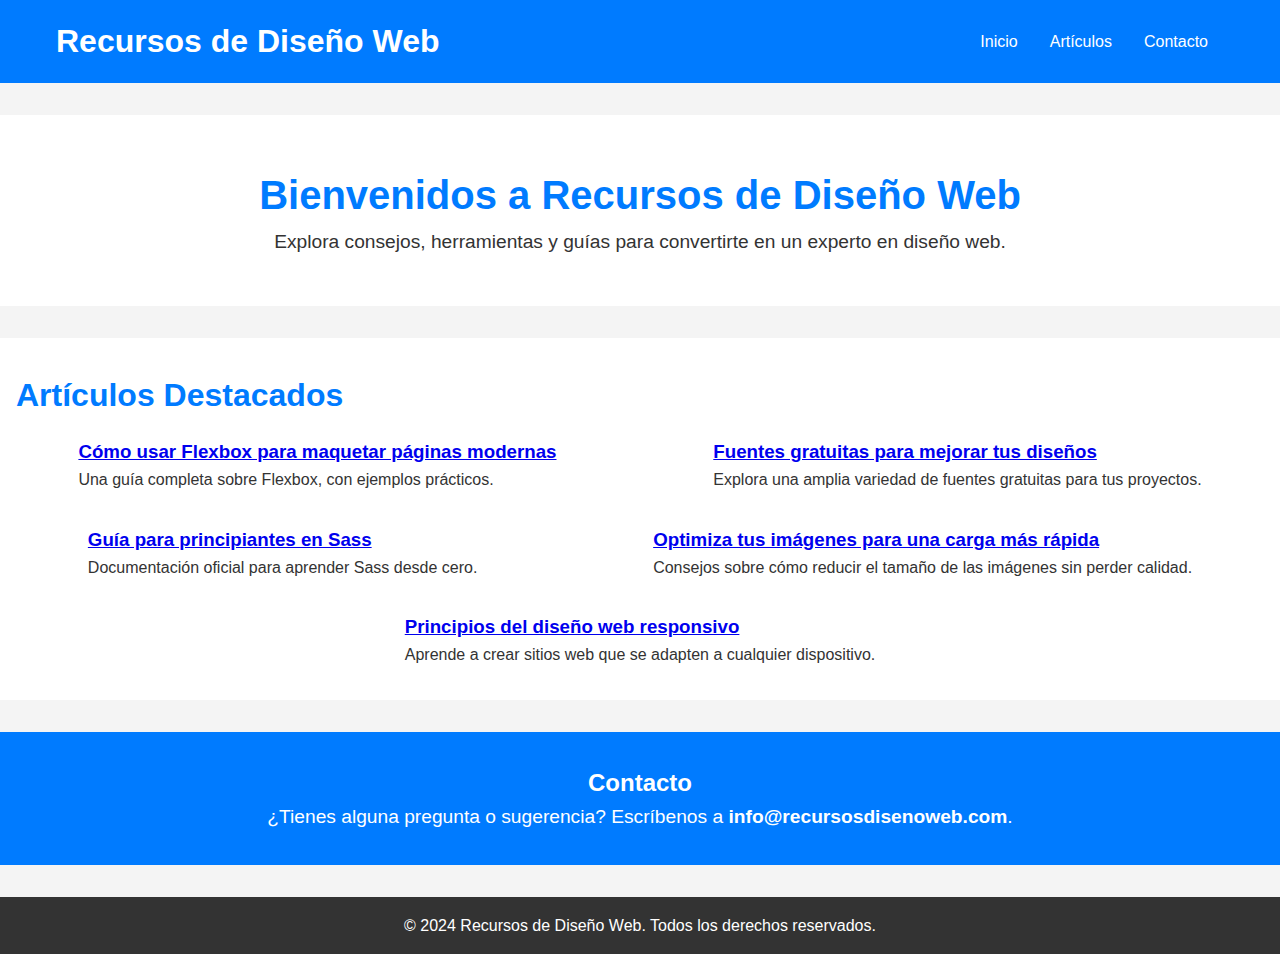
<file: index.html>
<!DOCTYPE html>
<html lang="es">
<head>
    <meta charset="UTF-8">
    <meta name="viewport" content="width=device-width, initial-scale=1.0">
    <meta name="description" content="El mejor lugar para encontrar consejos y herramientas sobre diseño web.">
    <meta name="author" content="Juan Provencio Zamora">
    <title>Recursos de Diseño Web</title>
    <link rel="stylesheet" href="styles.css">
</head>
<body>
    <header>
        <div class="container">
            <h1>Recursos de Diseño Web</h1>
            <nav>
                <ul>
                    <li><a href="#inicio">Inicio</a></li>
                    <li><a href="#articulos">Artículos</a></li>
                    <li><a href="#contacto">Contacto</a></li>
                </ul>
            </nav>
        </div>
    </header>

    <main>
        <section id="inicio" class="intro">
            <h2>Bienvenidos a Recursos de Diseño Web</h2>
            <p>Explora consejos, herramientas y guías para convertirte en un experto en diseño web.</p>
        </section>

        <section id="articulos" class="articulos">
            <h2>Artículos Destacados</h2>
            <div id="feed-container"></div>
        </section>

        <section id="contacto" class="contacto">
            <h2>Contacto</h2>
            <p>¿Tienes alguna pregunta o sugerencia? Escríbenos a <a href="mailto:info@recursosdisenoweb.com">info@recursosdisenoweb.com</a>.</p>
        </section>
    </main>

    <footer>
        <p>&copy; 2024 Recursos de Diseño Web. Todos los derechos reservados.</p>
    </footer>

    <script src="rss.js"></script>
</body>
</html>
</file>
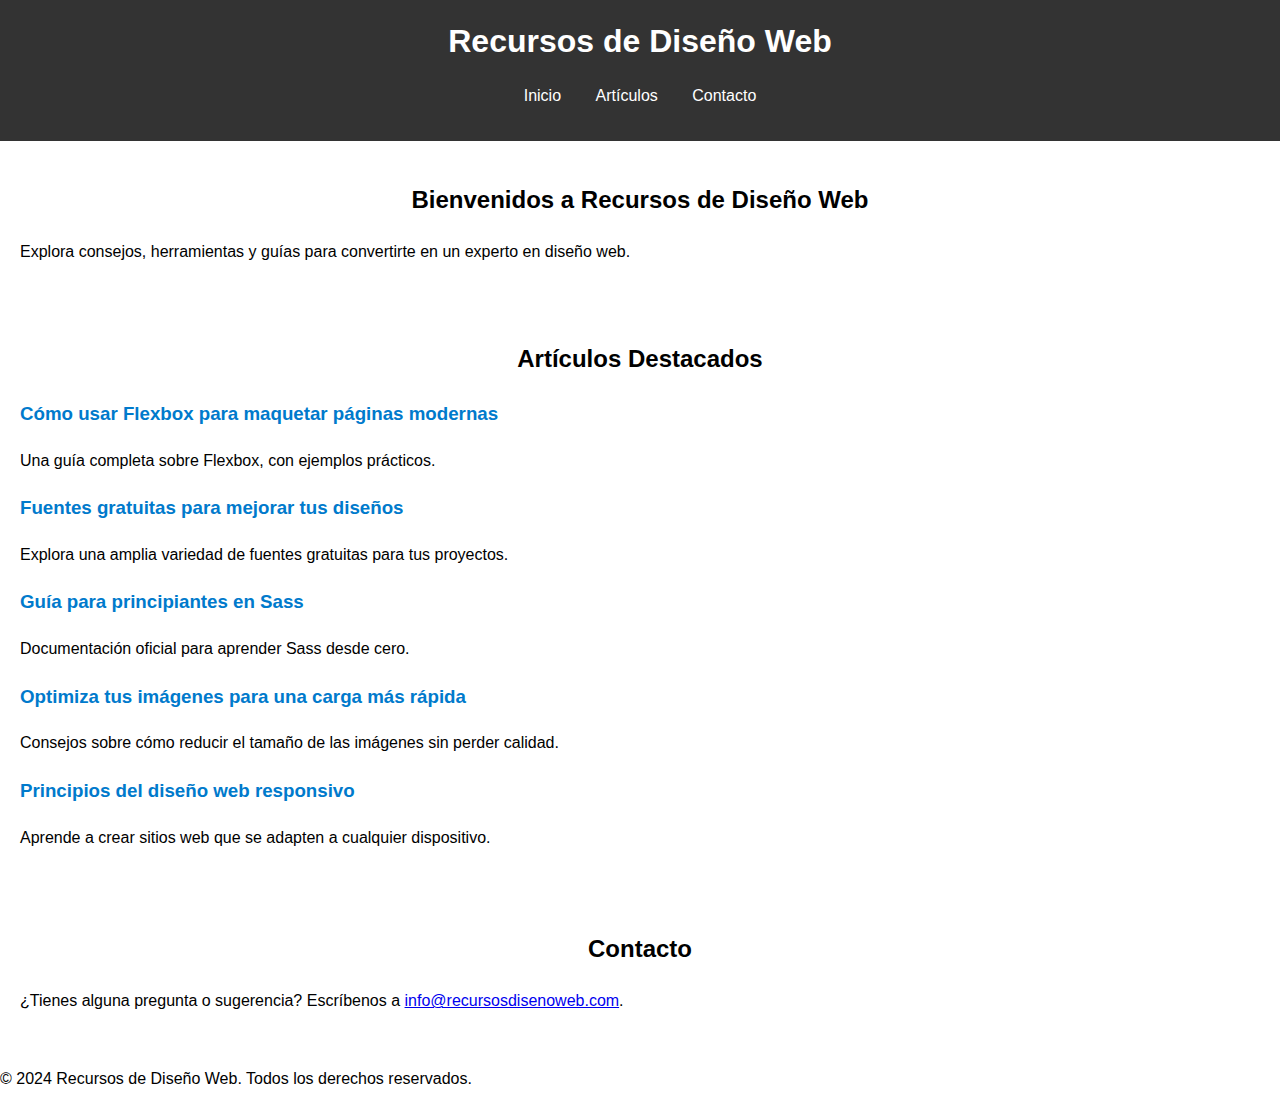
<file: rss.html>
<!DOCTYPE html>
<html lang="es">
<head>
    <meta charset="UTF-8">
    <meta name="viewport" content="width=device-width, initial-scale=1.0">
    <meta name="description" content="El mejor lugar para encontrar consejos y herramientas sobre diseño web.">
    <meta name="author" content="Juan Provencio Zamora">
    <title>Recursos de Diseño Web</title>
    <link rel="stylesheet" href="rss.css">
</head>
<body>
    <header>
        <div class="container">
            <h1>Recursos de Diseño Web</h1>
            <nav>
                <ul>
                    <li><a href="#inicio">Inicio</a></li>
                    <li><a href="#articulos">Artículos</a></li>
                    <li><a href="#contacto">Contacto</a></li>
                </ul>
            </nav>
        </div>
    </header>

    <main>
        <section id="inicio" class="intro">
            <h2>Bienvenidos a Recursos de Diseño Web</h2>
            <p>Explora consejos, herramientas y guías para convertirte en un experto en diseño web.</p>
        </section>

        <section id="articulos" class="articulos">
            <h2>Artículos Destacados</h2>
            <div id="feed-container"></div>
        </section>

        <section id="contacto" class="contacto">
            <h2>Contacto</h2>
            <p>¿Tienes alguna pregunta o sugerencia? Escríbenos a <a href="mailto:info@recursosdisenoweb.com">info@recursosdisenoweb.com</a>.</p>
        </section>
    </main>

    <footer>
        <p>&copy; 2024 Recursos de Diseño Web. Todos los derechos reservados.</p>
    </footer>

    <script src="rss.js"></script>
</body>
</html>
</file>
<file: styles.css>
* {
    margin: 0;
    padding: 0;
    box-sizing: border-box;
}

body {
    font-family: Arial, sans-serif;
    line-height: 1.6;
    background-color: #f4f4f4;
    color: #333;
}

header {
    background-color: #007bff;
    color: white;
    padding: 1rem 0;
}

header .container {
    display: flex;
    justify-content: space-between;
    align-items: center;
    max-width: 1200px;
    margin: 0 auto;
    padding: 0 1rem;
}

header h1 {
    font-size: 2rem;
}

header nav ul {
    list-style: none;
    display: flex;
}

header nav ul li {
    margin: 0 1rem;
}

header nav ul li a {
    color: white;
    text-decoration: none;
    font-size: 1rem;
}

header nav ul li a:hover {
    text-decoration: underline;
}

main {
    padding: 2rem 0;
}

.intro {
    text-align: center;
    padding: 3rem 1rem;
    background-color: #ffffff;
    margin-bottom: 2rem;
}

.intro h2 {
    font-size: 2.5rem;
    color: #007bff;
}

.intro p {
    font-size: 1.2rem;
}

.articulos {
    background-color: #fff;
    padding: 2rem 1rem;
    margin-bottom: 2rem;
}

.articulos h2 {
    font-size: 2rem;
    color: #007bff;
    margin-bottom: 1rem;
}

#feed-container {
    display: flex;
    flex-wrap: wrap;
    gap: 2rem;
    justify-content: space-around;
}

.feed-item {
    background-color: #f9f9f9;
    padding: 1rem;
    border-radius: 8px;
    width: 30%;
    box-shadow: 0 2px 5px rgba(0, 0, 0, 0.1);
}

.feed-item h3 {
    color: #007bff;
}

.feed-item p {
    color: #555;
    font-size: 1rem;
}

.feed-item a {
    display: block;
    margin-top: 1rem;
    text-decoration: none;
    color: #007bff;
}

.feed-item a:hover {
    text-decoration: underline;
}

.contacto {
    text-align: center;
    padding: 2rem 1rem;
    background-color: #007bff;
    color: white;
}

.contacto p {
    font-size: 1.2rem;
}

.contacto a {
    color: white;
    text-decoration: none;
    font-weight: bold;
}

.contacto a:hover {
    text-decoration: underline;
}

footer {
    text-align: center;
    padding: 1rem;
    background-color: #333;
    color: white;
}

footer p {
    font-size: 1rem;
}

@media (max-width: 768px) {
    header .container {
        flex-direction: column;
        align-items: center;
    }

    header nav ul {
        flex-direction: column;
    }

    .feed-item {
        width: 100%;
    }
}
</file>
<file: rss.css>
body {
    font-family: Arial, sans-serif;
    line-height: 1.6;
    margin: 0;
    padding: 0;
}

header {
    background: #333;
    color: #fff;
    padding: 1rem 0;
}

header h1 {
    text-align: center;
    margin: 0;
}

nav ul {
    list-style: none;
    text-align: center;
    padding: 0;
}

nav ul li {
    display: inline;
    margin: 0 15px;
}

nav ul li a {
    color: #fff;
    text-decoration: none;
}

.intro, .articulos, .contacto {
    padding: 20px;
}

h2 {
    text-align: center;
}

article {
    margin: 20px 0;
}

article h3 a {
    color: #007acc;
    text-decoration: none;
}

article h3 a:hover {
    text-decoration: underline;
}
</file>
